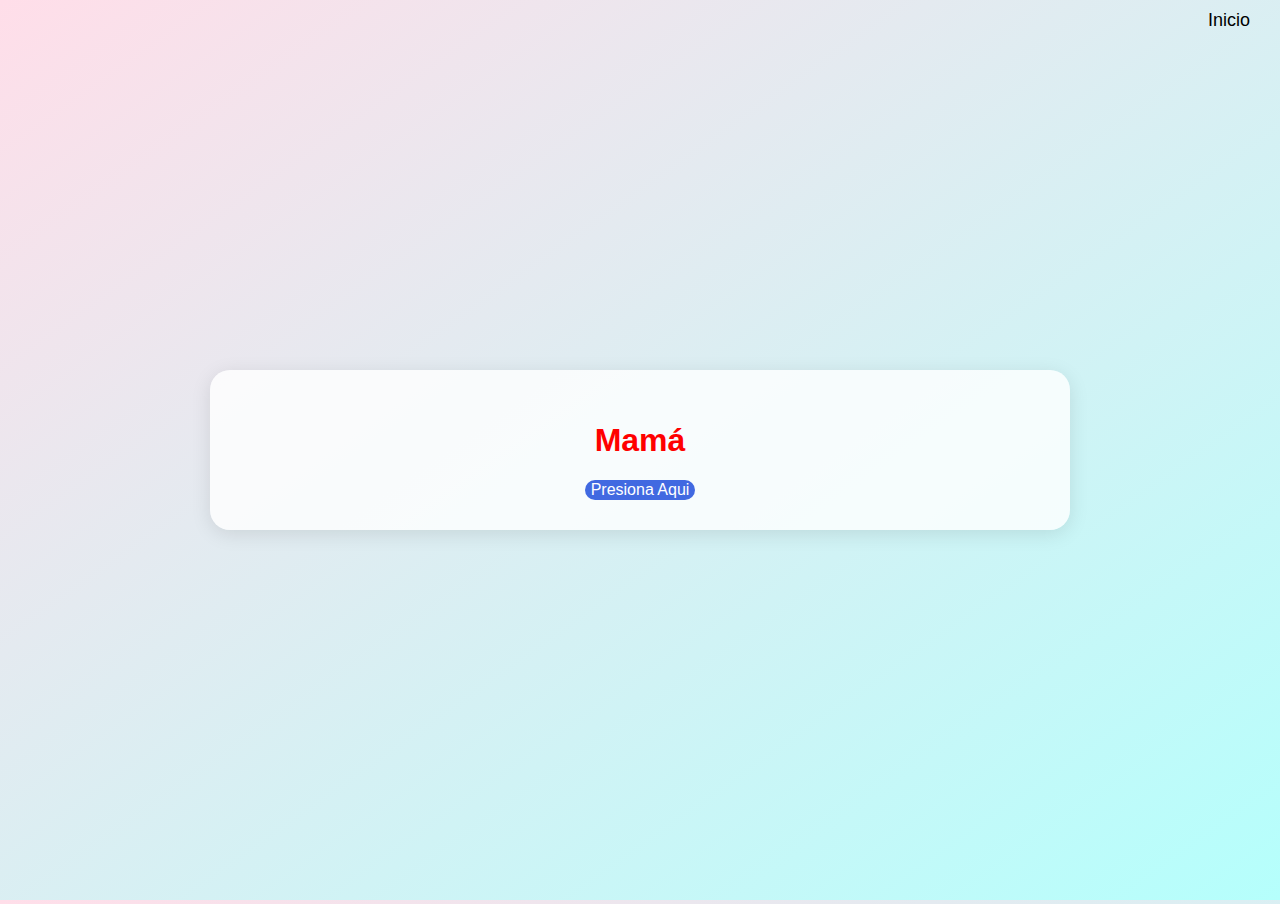
<file: Carta Mamá/index.html>
<!DOCTYPE html>
<html lang="en">
    <head>
        <meta charset="UTF-8">
        <meta name="viewport" content="width=device-width, initial-scale=1.0">
        <link rel="stylesheet" href="index.css">
        <title>Carta Para Mamá</title>
    </head>
    <body>
        <div class="header">
            <div class="derecha" id="linkInicio">
                <a href="/Inicio.html" style="text-decoration: none; color: black;">Inicio</a>
            </div>
        </div>
        <div class="carta">
            <h1>Mamá</h1>
            <p id="texto" style="display: none;">
                Hoy 10 de abril con lápiz en la mano quiero aprovechar para escribirte esto, lo cual <br>
                nunca te digo, pero hoy con una lagrima en la cara y sentido el corazón te quiero decir:<br>
                <br>
                Gracias. Gracias por cada esfuerzo, por cada sacrificio silencioso, por cada momento <br>
                en el que pusiste mi bienestar por encima del tuyo. Gracias por enseñarme con tu <br>
                ejemplo, por estar ahí cuando más te necesito, y por nunca soltar mi mano, incluso <br>
                cuando me equivoco. Eres mi guía, mi fuerza, mi hogar.<br>
                <br>
                Perdón por las veces que te he fallado, por los momentos en los que no he sabido <br>
                valorar todo lo que haces por mí. A veces no entiendo lo difícil que debe ser para ti, <br>
                pero cada día aprendo a reconocer todo lo que vales, y me duele cuando pienso en <br>
                las veces que te he hecho sentir mal. No hay excusa, solo promesas de ser mejor hijo, <br>
                de darte más alegrías que preocupaciones.<br>
                <br>
                Quiero que sepas que te amo con todo mi corazón, y que ese amor no depende de los <br>
                momentos buenos o malos. Es un amor profundo, eterno, que crece cada día más. <br>
                Eres la persona más importante de mi vida, y no hay un solo día en que no me sienta <br>
                afortunado de tenerte como mamá.<br>
                <br>
                Feliz cumpleaños, mi viejita linda. Espero que este nuevo año de vida te traiga tanta <br>
                felicidad como la que tú mereces. Hoy y siempre quiero verte sonreír, y quiero ser <br>
                parte de esa sonrisa.
            </p>
            <button onclick="toggleTexto()">Presiona Aqui</button>
        </div>
        <script src="index.js"></script>
    </body>
</html>
</file>
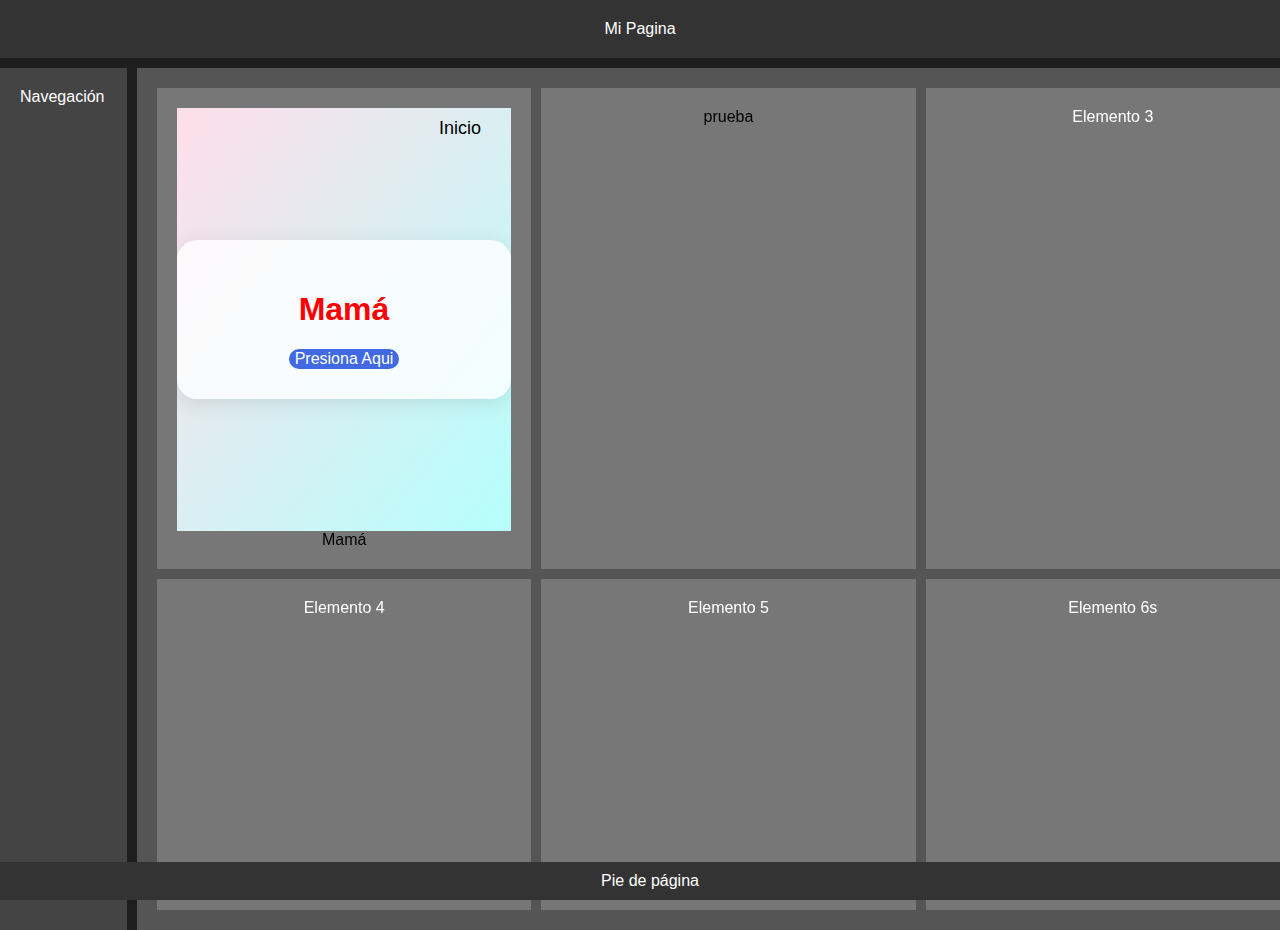
<file: Inicio.html>
<!DOCTYPE html>
<html lang="en">
    <head>
        <meta charset="UTF-8">
        <meta name="viewport" content="width=device-width, initial-scale=1.0">
        <link rel="stylesheet" href="Inicio.css">
        <title>Mi Pagina</title>
    </head>
    <body>
    <div class="grid-container">
        <div class="header">Mi Pagina</div>
        <div class="nav">Navegación</div>
        <div class="main">
            <div class="flex-container">
                <div class="flex-item">
                    <iframe src="Carta Mamá/index.html"></iframe>
                    <a href="Carta Mamá/index.html" style="text-decoration: none; color: black;">Mamá</a>
                </div>
                <div class="flex-item">
                    <a href="pruebas/prueba.html" style="text-decoration: none; color: black;">prueba</a>
                </div>
                <div class="flex-item">Elemento 3

                </div>
                <div class="flex-item">Elemento 4

                </div>
                <div class="flex-item">Elemento 5

                </div>
                <div class="flex-item">Elemento 6s

                </div>
            </div>
        </div>
        <div class="footer">Pie de página</div>
    </div>
    </body>
</html>
</file>
<file: Carta Mamá/index.css>
body{
    background-color: white;
    align-items: center;
    margin: 0;
    padding: 0;
    font-family: 'Segoe UI', Tahoma, Geneva, Verdana, sans-serif;
    background: linear-gradient(to bottom right, #ffdee9, #b5fffc);
    display: flex;
    align-items: center;
    justify-content: center;
    height: 100vh;
}

h1{
    color: red;
    text-align: center;
    font-size: 32px;
}

h1:hover{
    color: mediumorchid;
}

button{
    font-size: 16px;
    border-radius: 20px;
    background-color: royalblue;
    color: white;
    border: none;
    cursor: pointer;
}

button:hover {
  background-color: mediumorchid;
}

#texto{
    margin-top: 10px;
    font-size: 15px;
    color: black;

}

.carta {
    background-color: #ffffffcc;
    padding: 30px;
    max-width: 800px;
    width: 90%;
    border-radius: 20px;
    box-shadow: 0 4px 20px rgba(0, 0, 0, 0.1);
    text-align: center;
}

.heart {
    position: absolute;
    bottom: 0; /* 👈 Aquí es la clave */
    width: 30px;
    height: 30px;
    animation: rise 5s ease-in forwards;
    opacity: 0;
}

@keyframes rise {
    0% {
      transform: translateY(0) scale(1);
      opacity: 1;
    }
    100% {
      transform: translateY(-100vh) scale(1.5);
      opacity: 0;
    }
}

svg {
    width: 100%;
    height: 100%;
    fill: pink;
}

.header {
  position: absolute;
  top: 20px;
  left: 0;
  width: 100%;
  display: flex;
  justify-content: center;
  align-items: center;
  font-family: Arial, sans-serif;
}

.centro {
  position: absolute;
  left: 50%;
  transform: translateX(-50%);
  font-size: 18px;
}

.derecha {
  position: absolute;
  right: 30px;
  font-size: 18px;
}
</file>
<file: Inicio.css>
body {
    margin: 0;
    font-family: Arial, sans-serif;
    background-color: #1e1e1e;
    color: #ffffff;
    }

.grid-container {
    display: grid;
    grid-template-columns: 0.5fr 4.5fr;
    grid-template-rows: auto 1fr auto;
    gap: 10px;
    height: 100vh; 
    padding: 0;
}
        
.header, .footer {
    grid-column: span 2;
    background-color: #333;
    padding: 20px;
    text-align: center;
    }

.nav {
    background-color: #444;
    padding: 20px;
    height: 100%;
}

.main {
    background-color: #555;
    padding: 20px;
    width: 100%;
    height: 100%;
    display: flex;
    flex-direction: column;
}

.flex-container {
    display: flex;
    flex-wrap: wrap;
    gap: 10px;
    width: 100%;
    height: 100%;
    flex: 1;
}

.flex-item iframe {
    width: 100%;
    height: 100%;
    border: none;
    display: block;
}
.flex-item {
    background-color: #777;
    padding: 20px;
    flex: 1 1 calc(33% - 20px);
    box-sizing: border-box;
    display: flex;
    flex-direction: column;
    align-items: center;
    }

.footer {
    text-align: center;
    padding: 10px;
    background-color: #333;
    position: fixed;
    width: 100%;
    bottom: 0;
    }
</file>
